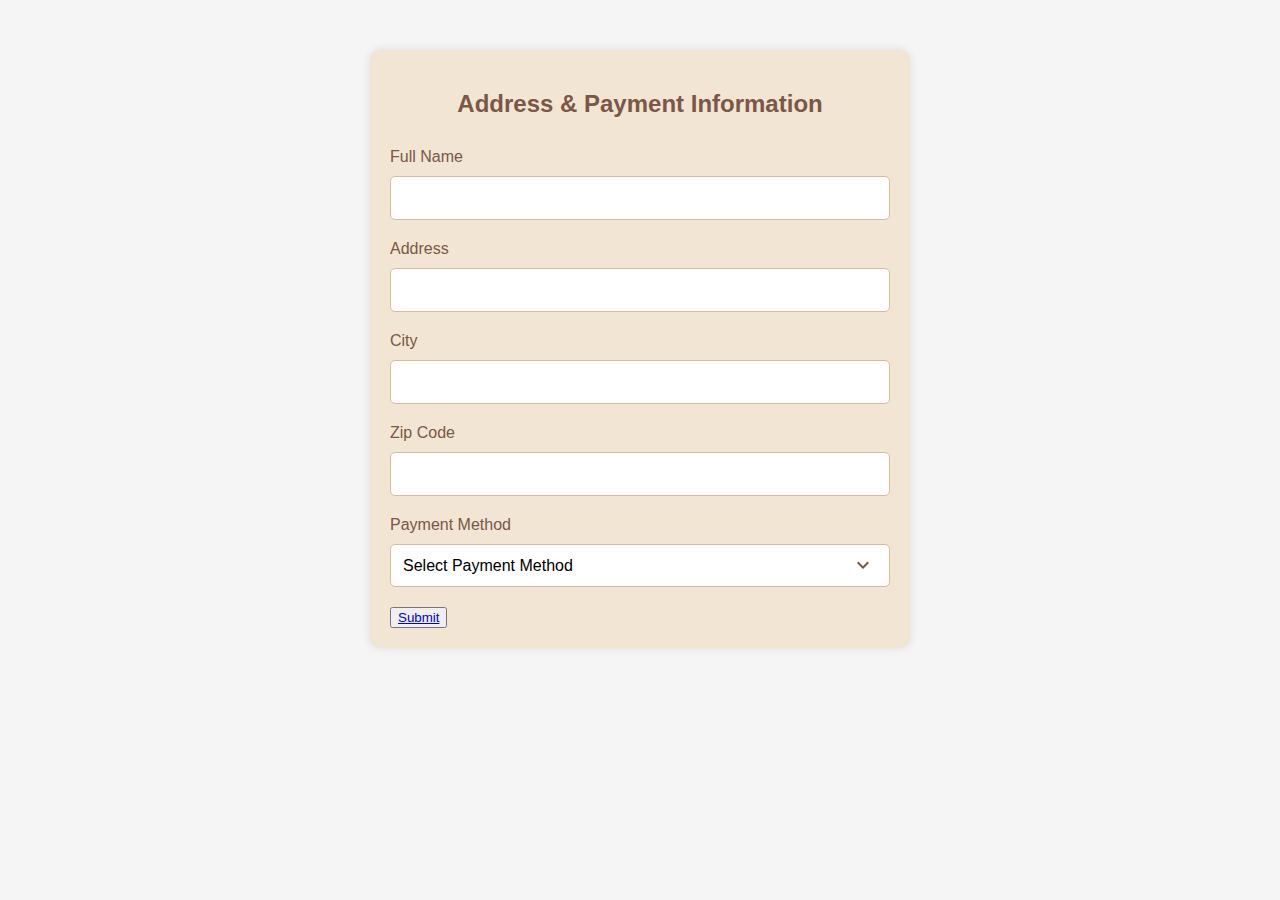
<file: form.html>
<!DOCTYPE html>
<html lang="en">
<head>
<meta charset="UTF-8">
<meta name="viewport" content="width=device-width, initial-scale=1.0">
<title>Address & Payment Form</title>
<style>
    body {
        font-family: Arial, sans-serif;
        background-color: #f5f5f5;
        margin: 0;
        padding: 0;
    }

    .container {
        max-width: 500px;
        margin: 50px auto;
        padding: 20px;
        background-color: #f2e5d4;
        border-radius: 10px;
        box-shadow: 0 0 10px rgba(0, 0, 0, 0.1);
    }

    h2 {
        color: #7a5746;
        text-align: center;
        margin-bottom: 30px;
    }

    label {
        color: #7a5746;
        display: block;
        margin-bottom: 10px;
    }

    input[type="text"],
    input[type="number"],
    select {
        width: 100%;
        padding: 12px;
        margin-bottom: 20px;
        border: 1px solid #d9bba0;
        border-radius: 5px;
        box-sizing: border-box;
        font-size: 16px;
    }

    input[type="submit"] {
        background-color: #7a5746;
        color: #fff;
        border: none;
        padding: 15px 20px;
        border-radius: 5px;
        cursor: pointer;
        font-size: 16px;
        transition: background-color 0.3s ease;
    }

    input[type="submit"]:hover {
        background-color: #6d4a3b;
    }

    select {
        background-color: #fff;
    }

    /* Customizing select arrow */
    select {
        -webkit-appearance: none;
        -moz-appearance: none;
        appearance: none;
        background-image: url('data:image/svg+xml;utf8,<svg fill="%237A5746" xmlns="http://www.w3.org/2000/svg" viewBox="0 0 24 24" width="24" height="24"><path d="M7.41 8.59L12 13.17l4.59-4.58L18 10l-6 6-6-6 1.41-1.41z"/><path d="M0 0h24v24H0z" fill="none"/></svg>');
        background-repeat: no-repeat;
        background-position-x: 97%;
        background-position-y: 50%;
        padding-right: 40px; /* Adjust as needed */
    }
</style>
</head>
<body>

<div class="container">
    <h2>Address & Payment Information</h2>
    <form action="#" method="post">
        <label for="fullname">Full Name</label>
        <input type="text" id="fullname" name="fullname" required>

        <label for="address">Address</label>
        <input type="text" id="address" name="address" required>

        <label for="city">City</label>
        <input type="text" id="city" name="city" required>

        <label for="zipcode">Zip Code</label>
        <input type="number" id="zipcode" name="zipcode" required>

        <label for="payment">Payment Method</label>
        <select id="payment" name="payment" required>
            <option value="">Select Payment Method</option>
            <option value="credit">Credit Card</option>
            <option value="paypal">PayPal</option>
            <option value="bank">Bank Transfer</option>
        </select>

        <button type="submit" value="Submit"><a href = "https://img.freepik.com/free-vector/support-local-business-concept_23-2148588631.jpg?w=1480&t=st=1713446756~exp=1713447356~hmac=1616c8bbc381318172a2181241f361d191296c2ddeae37a95205c1e78b1ab8a4">Submit</a></button>
    </form>
</div>

</body>
</html>
</file>
